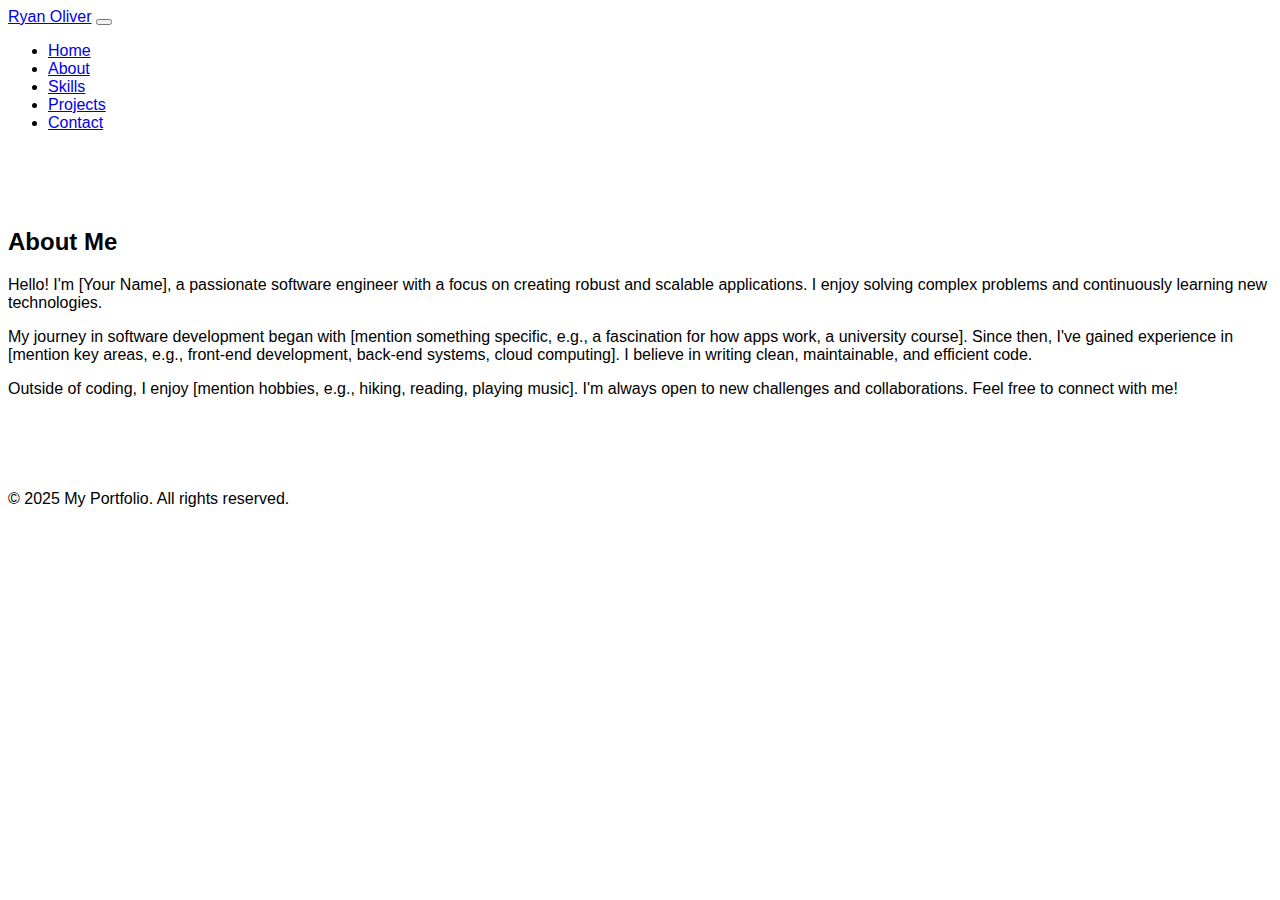
<file: about.html>
<!DOCTYPE html>
<html lang="en">
<head>
    <meta charset="UTF-8">
    <meta name="viewport" content="width=device-width, initial-scale=1.0">
    <title>About Me</title>
    <link rel="stylesheet" href="css/style.css">
    <!-- Bootstrap CSS (assuming it's used on the index page) -->
    <link href="https://cdn.jsdelivr.net/npm/bootstrap@5.3.2/dist/css/bootstrap.min.css" rel="stylesheet" integrity="sha384-T3c6CoIi6uLrA9TneNEoa7RxnatzjcDSCmG1MXxSR1GAsXEV/Dwwykc2MPK8M2HN" crossorigin="anonymous">
</head>
<body>
    <nav class="navbar navbar-expand-lg navbar-dark bg-dark fixed-top">
        <div class="container">
            <a class="navbar-brand" href="index.html">Ryan Oliver</a>
            <button class="navbar-toggler" type="button" data-bs-toggle="collapse" data-bs-target="#navbarNav" aria-controls="navbarNav" aria-expanded="false" aria-label="Toggle navigation">
                <span class="navbar-toggler-icon"></span>
            </button>
            <div class="collapse navbar-collapse" id="navbarNav">
                <ul class="navbar-nav ms-auto">
                    <li class="nav-item">
                        <a class="nav-link" href="index.html">Home</a>
                    </li>
                    <li class="nav-item">
                        <a class="nav-link active" aria-current="page" href="about.html">About</a>
                    </li>
                    <li class="nav-item">
                        <a class="nav-link" href="skills.html">Skills</a>
                    </li>
                    <li class="nav-item">
                        <a class="nav-link" href="projects.html">Projects</a>
                    </li>
                    <li class="nav-item">
                        <a class="nav-link" href="index.html#contact">Contact</a>
                    </li>
                </ul>
            </div>
        </div>
    </nav>

    <section id="about" class="text-center py-5">
        <div class="container">
            <h2 class="display-4 fw-bold mb-4">About Me</h2>
            <div class="row justify-content-center">
                <div class="col-lg-8">
                    <p class="lead">
                        Hello! I'm [Your Name], a passionate software engineer with a focus on creating robust and scalable applications.
                        I enjoy solving complex problems and continuously learning new technologies.
                    </p>
                    <p>
                        My journey in software development began with [mention something specific, e.g., a fascination for how apps work, a university course].
                        Since then, I've gained experience in [mention key areas, e.g., front-end development, back-end systems, cloud computing].
                        I believe in writing clean, maintainable, and efficient code.
                    </p>
                    <p>
                        Outside of coding, I enjoy [mention hobbies, e.g., hiking, reading, playing music].
                        I'm always open to new challenges and collaborations. Feel free to connect with me!
                    </p>
                </div>
            </div>
        </div>
    </section>

    <footer class="bg-dark text-white text-center py-3">
        <div class="container">
            <p>&copy; 2025 My Portfolio. All rights reserved.</p>
        </div>
    </footer>

    <script src="https://cdn.jsdelivr.net/npm/bootstrap@5.3.2/dist/js/bootstrap.bundle.min.js" integrity="sha384-C6RzsynM9kWDrMNeT87bh95OGNyZPhcTNXj1NW7RuBCsyN/o0jlpcV8Qyq46cDfL" crossorigin="anonymous"></script>
</body>
</html>
</file>
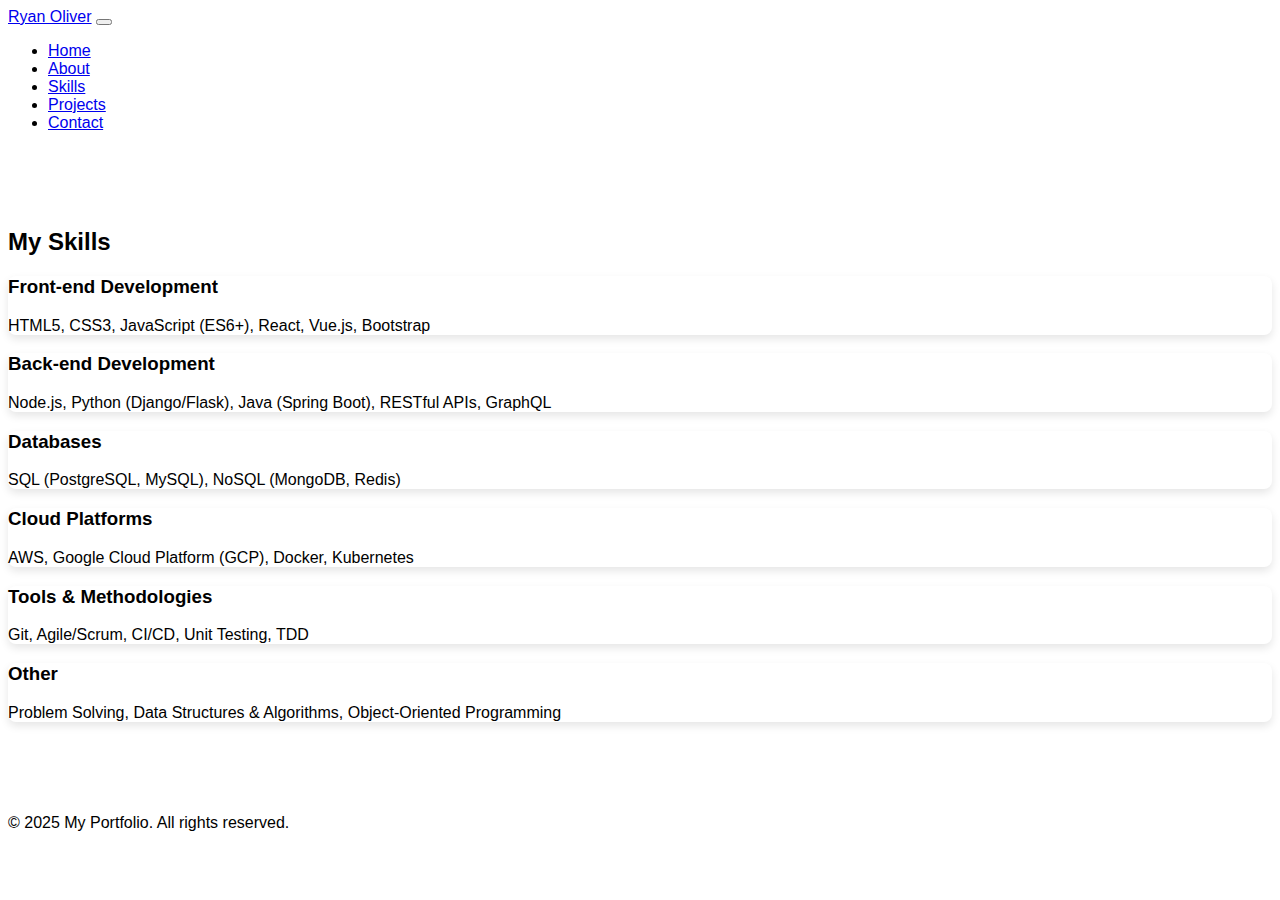
<file: skills.html>
<!DOCTYPE html>
<html lang="en">
<head>
    <meta charset="UTF-8">
    <meta name="viewport" content="width=device-width, initial-scale=1.0">
    <title>My Skills</title>
    <link rel="stylesheet" href="css/style.css">
    <!-- Bootstrap CSS (assuming it's used on the index page) -->
    <link href="https://cdn.jsdelivr.net/npm/bootstrap@5.3.2/dist/css/bootstrap.min.css" rel="stylesheet" integrity="sha384-T3c6CoIi6uLrA9TneNEoa7RxnatzjcDSCmG1MXxSR1GAsXEV/Dwwykc2MPK8M2HN" crossorigin="anonymous">
</head>
<body>
    <nav class="navbar navbar-expand-lg navbar-dark bg-dark fixed-top">
        <div class="container">
            <a class="navbar-brand" href="index.html">Ryan Oliver</a>
            <button class="navbar-toggler" type="button" data-bs-toggle="collapse" data-bs-target="#navbarNav" aria-controls="navbarNav" aria-expanded="false" aria-label="Toggle navigation">
                <span class="navbar-toggler-icon"></span>
            </button>
            <div class="collapse navbar-collapse" id="navbarNav">
                <ul class="navbar-nav ms-auto">
                    <li class="nav-item">
                        <a class="nav-link" href="index.html">Home</a>
                    </li>
                    <li class="nav-item">
                        <a class="nav-link" href="about.html">About</a>
                    </li>
                    <li class="nav-item">
                        <a class="nav-link active" aria-current="page" href="skills.html">Skills</a>
                    </li>
                    <li class="nav-item">
                        <a class="nav-link" href="projects.html">Projects</a>
                    </li>
                    <li class="nav-item">
                        <a class="nav-link" href="index.html#contact">Contact</a>
                    </li>
                </ul>
            </div>
        </div>
    </nav>

    <section id="skills" class="text-center py-5">
        <div class="container">
            <h2 class="display-4 fw-bold mb-5">My Skills</h2>
            <div class="row g-4">
                <div class="col-md-4">
                    <div class="skill-item p-4">
                        <h3 class="h5 mb-3">Front-end Development</h3>
                        <p>HTML5, CSS3, JavaScript (ES6+), React, Vue.js, Bootstrap</p>
                    </div>
                </div>
                <div class="col-md-4">
                    <div class="skill-item p-4">
                        <h3 class="h5 mb-3">Back-end Development</h3>
                        <p>Node.js, Python (Django/Flask), Java (Spring Boot), RESTful APIs, GraphQL</p>
                    </div>
                </div>
                <div class="col-md-4">
                    <div class="skill-item p-4">
                        <h3 class="h5 mb-3">Databases</h3>
                        <p>SQL (PostgreSQL, MySQL), NoSQL (MongoDB, Redis)</p>
                    </div>
                </div>
                <div class="col-md-4">
                    <div class="skill-item p-4">
                        <h3 class="h5 mb-3">Cloud Platforms</h3>
                        <p>AWS, Google Cloud Platform (GCP), Docker, Kubernetes</p>
                    </div>
                </div>
                <div class="col-md-4">
                    <div class="skill-item p-4">
                        <h3 class="h5 mb-3">Tools & Methodologies</h3>
                        <p>Git, Agile/Scrum, CI/CD, Unit Testing, TDD</p>
                    </div>
                </div>
                <div class="col-md-4">
                    <div class="skill-item p-4">
                        <h3 class="h5 mb-3">Other</h3>
                        <p>Problem Solving, Data Structures & Algorithms, Object-Oriented Programming</p>
                    </div>
                </div>
            </div>
        </div>
    </section>

    <footer class="bg-dark text-white text-center py-3">
        <div class="container">
            <p>&copy; 2025 My Portfolio. All rights reserved.</p>
        </div>
    </footer>

    <script src="https://cdn.jsdelivr.net/npm/bootstrap@5.3.2/dist/js/bootstrap.bundle.min.js" integrity="sha384-C6RzsynM9kWDrMNeT87bh95OGNyZPhcTNXj1NW7RuBCsyN/o0jlpcV8Qyq46cDfL" crossorigin="anonymous"></script>
</body>
</html>
</file>
<file: css/style.css>
/* Custom Styles */
body {
    font-family: 'Segoe UI', Tahoma, Geneva, Verdana, sans-serif;
    scroll-behavior: smooth;
}

#home {
    background: linear-gradient(rgba(0, 0, 0, 0.6), rgba(0, 0, 0, 0.6)), url('../assets/Opening Screen.jpeg') no-repeat center center;
    background-size: cover;
    min-height: 100vh;
    color: white;
}

#home h1,
#home p {
    text-shadow: 2px 2px 4px rgba(0, 0, 0, 0.7);
}

#home h1 {
    font-weight: 700;
}

section {
    padding-top: 60px;
    padding-bottom: 60px;
}

.skill-item {
    background: white;
    border-radius: 8px;
    box-shadow: 0 4px 8px rgba(0,0,0,0.1);
    transition: transform 0.3s ease;
}

.skill-item:hover {
    transform: translateY(-10px);
}

.card {
    transition: transform 0.3s ease;
}

.card:hover {
    transform: translateY(-10px);
}

.navbar {
    transition: background-color 0.3s ease;
}

.navbar.scrolled {
    background-color: rgba(0, 0, 0, 0.9) !important;
}
</file>
